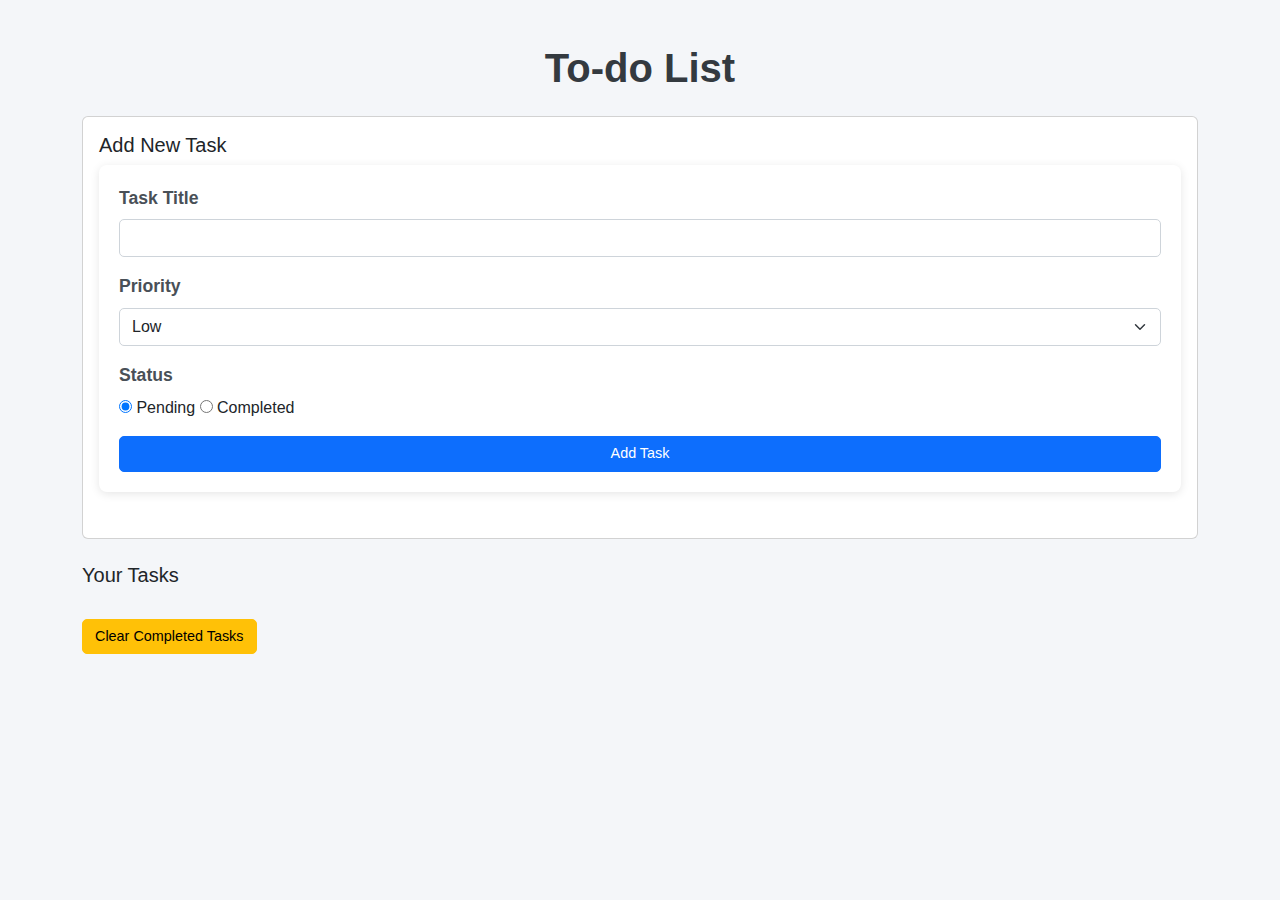
<file: index.html>
<!DOCTYPE html>
<html lang="en">
<head>
    <meta charset="UTF-8">
    <meta name="viewport" content="width=device-width, initial-scale=1.0">
    <title>Project02</title>
    <link rel="stylesheet" href="https://cdn.jsdelivr.net/npm/bootstrap@5.3.0/dist/css/bootstrap.min.css">
    <link rel="stylesheet" href="styles.css">
</head>
<body class="container mt-4">
    <h2 class="text-center mb-4">To-do List</h2>
    
    
    <div class="card p-3 mb-4">
        <h5 class="card-title">Add New Task</h5>
        <form id="task-form">
            <div class="mb-3">
                <label for="task-title" class="form-label">Task Title</label>
                <input type="text" id="task-title" class="form-control" required>
            </div>
            <div class="mb-3">
                <label for="task-priority" class="form-label">Priority</label>
                <select id="task-priority" class="form-select">
                    <option value="low">Low</option>
                    <option value="medium">Medium</option>
                    <option value="high">High</option>
                </select>
            </div>
            <div class="mb-3">
                <label class="form-label">Status</label><br>
                <input type="radio" name="task-status" value="pending" checked> Pending
                <input type="radio" name="task-status" value="completed"> Completed
            </div>
            <button type="submit" class="btn btn-primary w-100">Add Task</button>
        </form>
    </div>
    
 
    <h5 class="mb-3">Your Tasks</h5>
    <ul id="task-list" class="list-group">
     
    </ul>

    <script src="script.js"></script>
</body>
</html>
</file>
<file: styles.css>
body {
    background-color: #f4f6f9;
    font-family: 'Arial', sans-serif;
    margin-top: 50px;
    padding: 20px;
}

h2 {
    font-size: 2.5rem;
    font-weight: bold;
    color: #343a40;
    text-align: center;
    margin-bottom: 30px;
}


.form-label {
    font-size: 1.1rem;
    font-weight: 600;
    color: #495057;
}

#task-form {
    background-color: #ffffff;
    border-radius: 8px;
    box-shadow: 0 2px 10px rgba(0, 0, 0, 0.1);
    padding: 20px;
    margin-bottom: 30px;
}

#task-form .form-control, #task-form .form-select {
    border-radius: 5px;
    border: 1px solid #ced4da;
}

#task-form .form-control:focus, #task-form .form-select:focus {
    border-color: #80bdff;
    box-shadow: 0 0 0 0.2rem rgba(0, 123, 255, 0.25);
}


#task-list {
    list-style-type: none;
    padding: 0;
}

.task-item {
    background-color: #fff;
    border-radius: 8px;
    box-shadow: 0 2px 10px rgba(0, 0, 0, 0.05);
    margin-bottom: 10px;
    padding: 10px 20px;
    display: flex;
    justify-content: space-between;
    align-items: center;
    transition: background-color 0.3s ease;
}

.task-item:hover {
    background-color: #f1f1f1;
}

.task-item span {
    font-size: 1.1rem;
    color: #495057;
}


.task-item.low-priority {
    border-left: 5px solid #28a745; 
}

.task-item.medium-priority {
    border-left: 5px solid #ffc107; 
}

.task-item.high-priority {
    border-left: 5px solid #dc3545;
}


.text-decoration-line-through {
    text-decoration: line-through;
    color: #6c757d;
}


.btn {
    font-size: 0.9rem;
    padding: 6px 12px;
    border-radius: 5px;
}

.btn:hover {
    background-color: #0056b3;
}


.btn-success {
    background-color: #28a745;
}

.btn-success:hover {
    background-color: #218838;
}


.btn-danger {
    background-color: #dc3545;
}

.btn-danger:hover {
    background-color: #c82333;
}


@media (max-width: 768px) {
    h2 {
        font-size: 2rem;
    }

    #task-form {
        padding: 15px;
    }

    .task-item {
        flex-direction: column;
        align-items: flex-start;
    }
}
</file>
